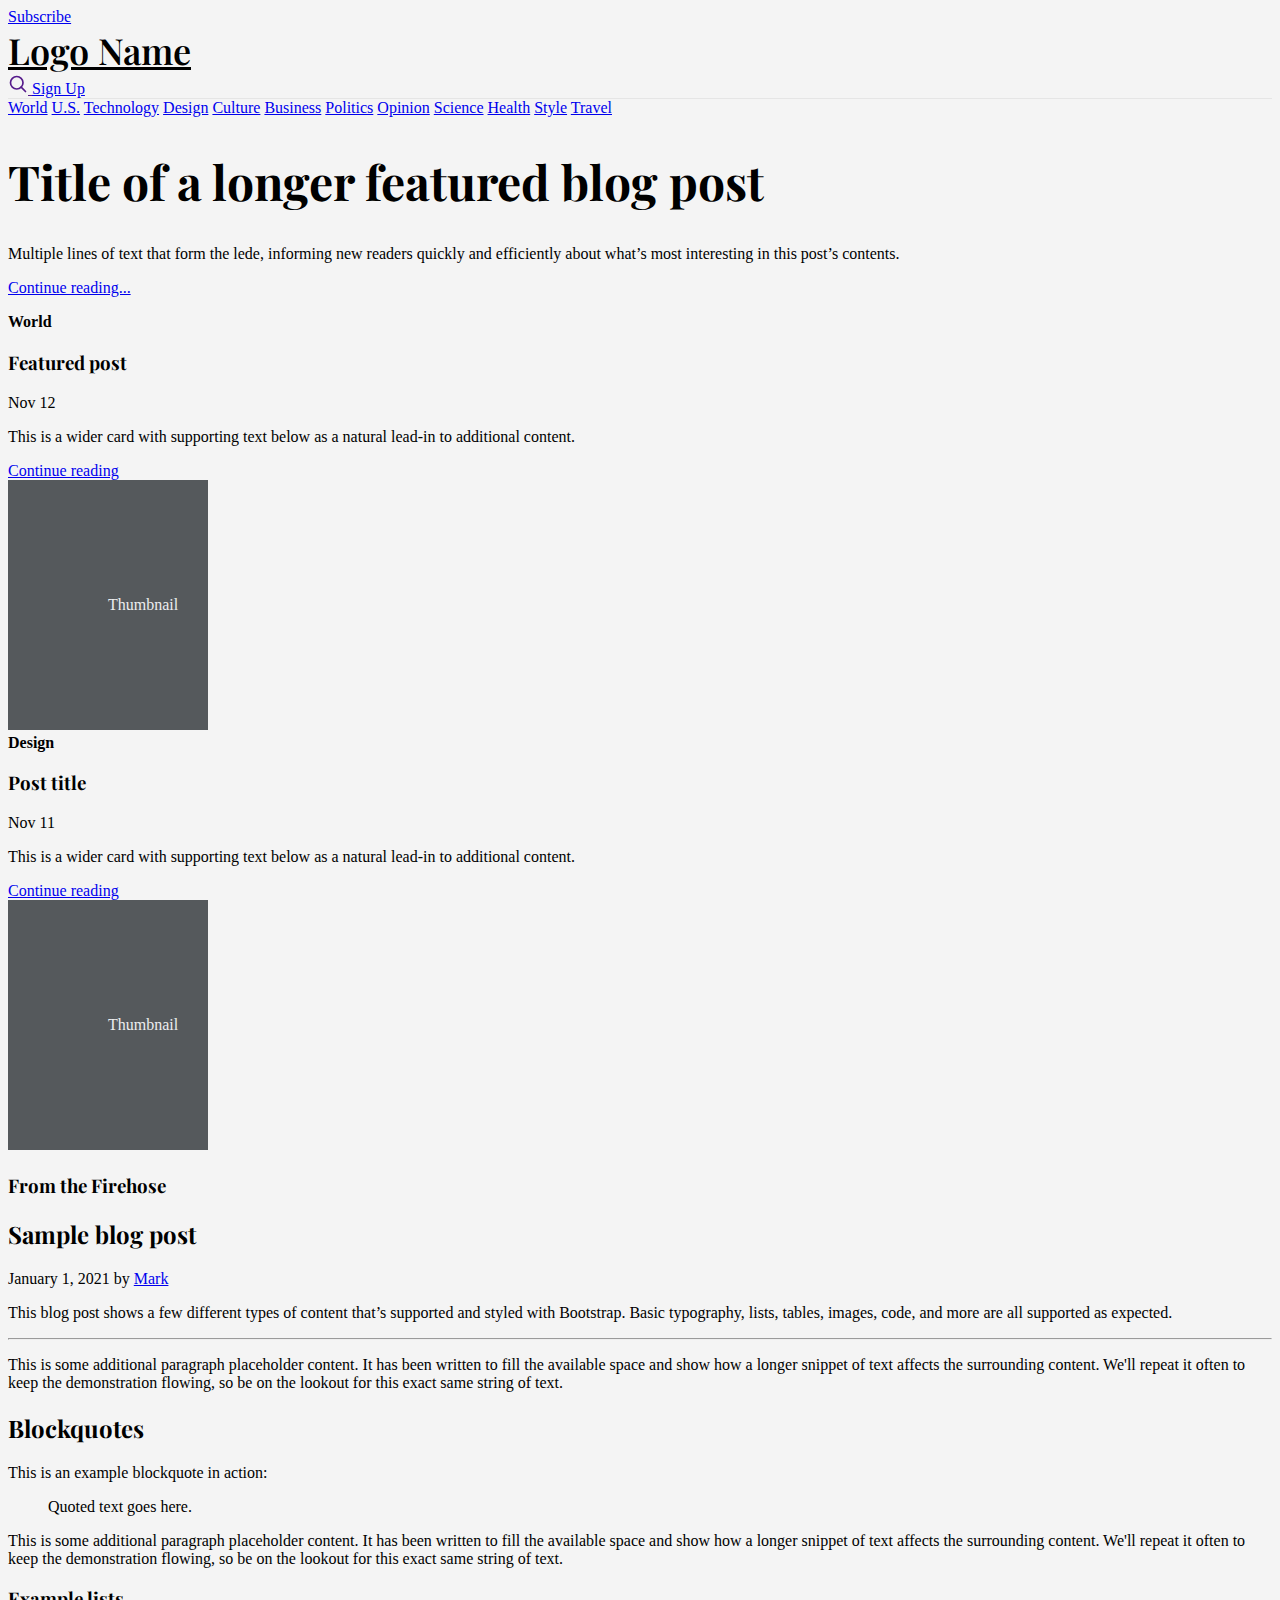
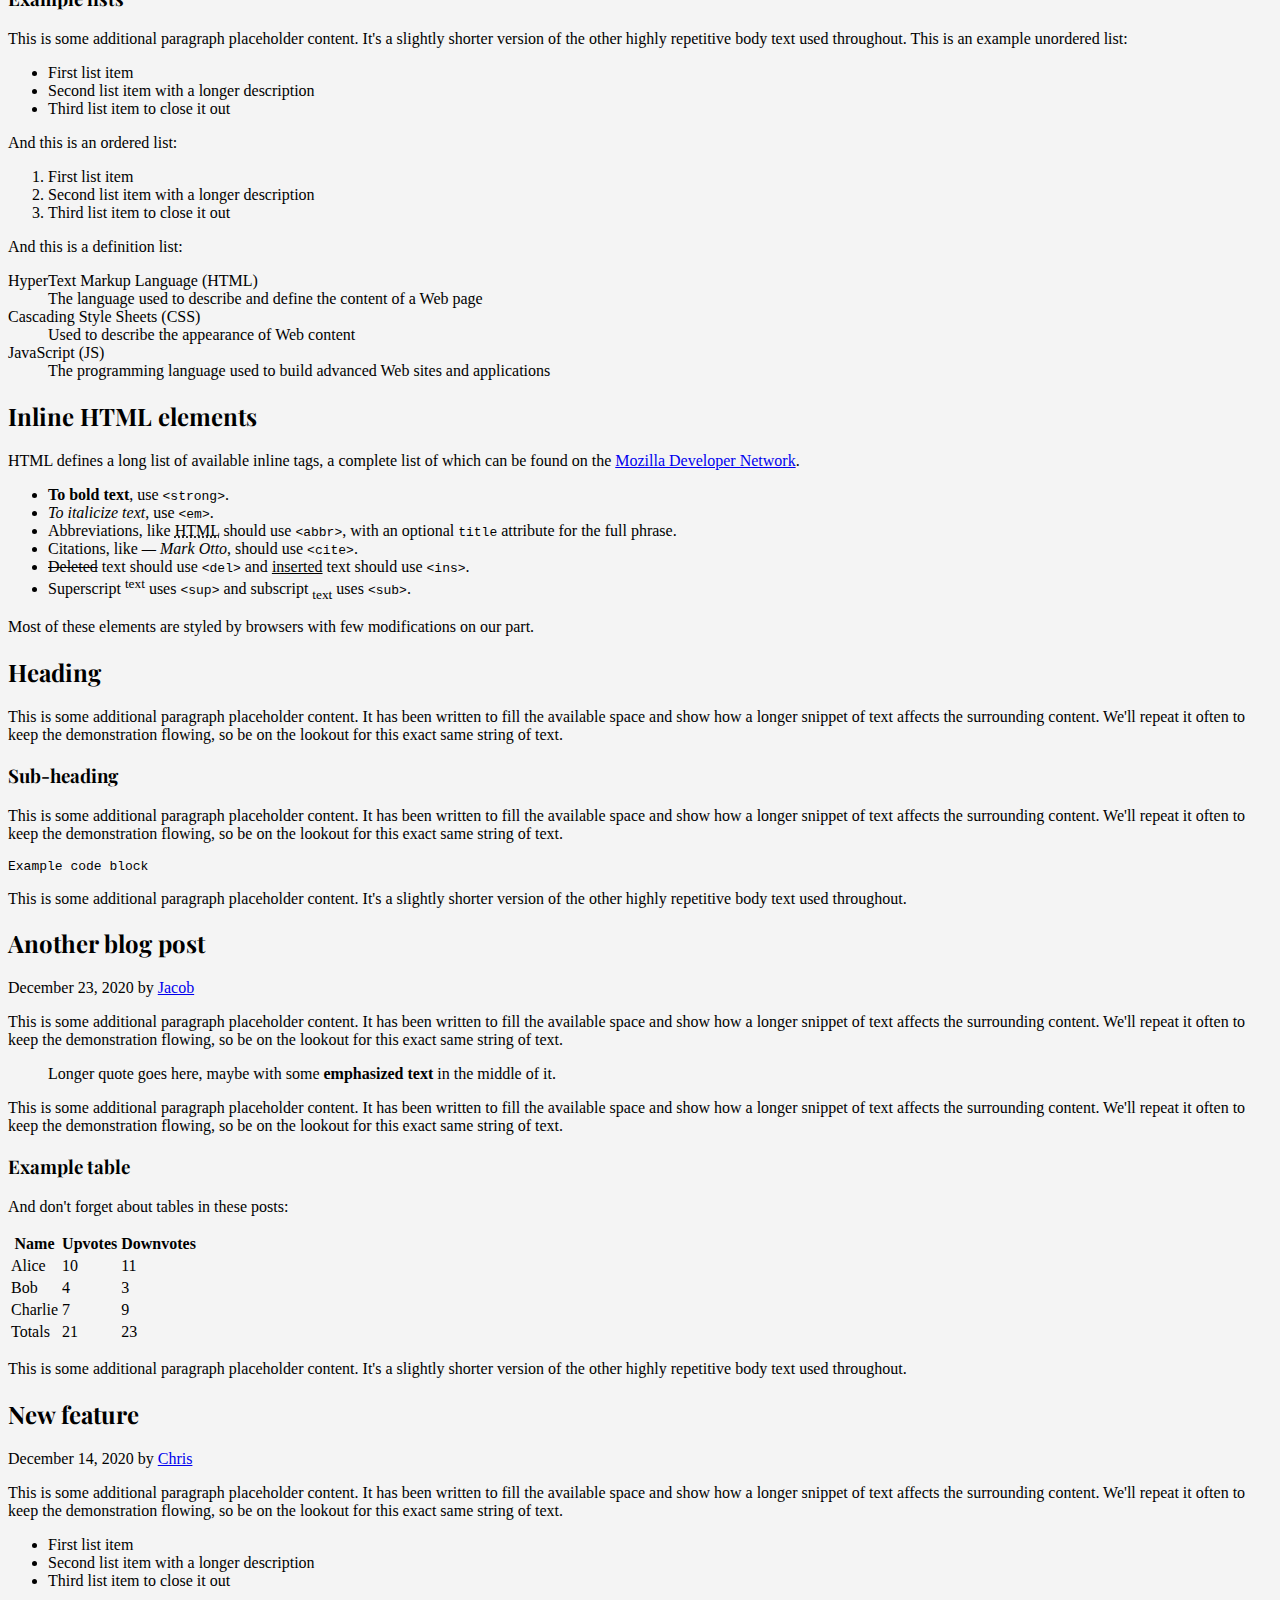
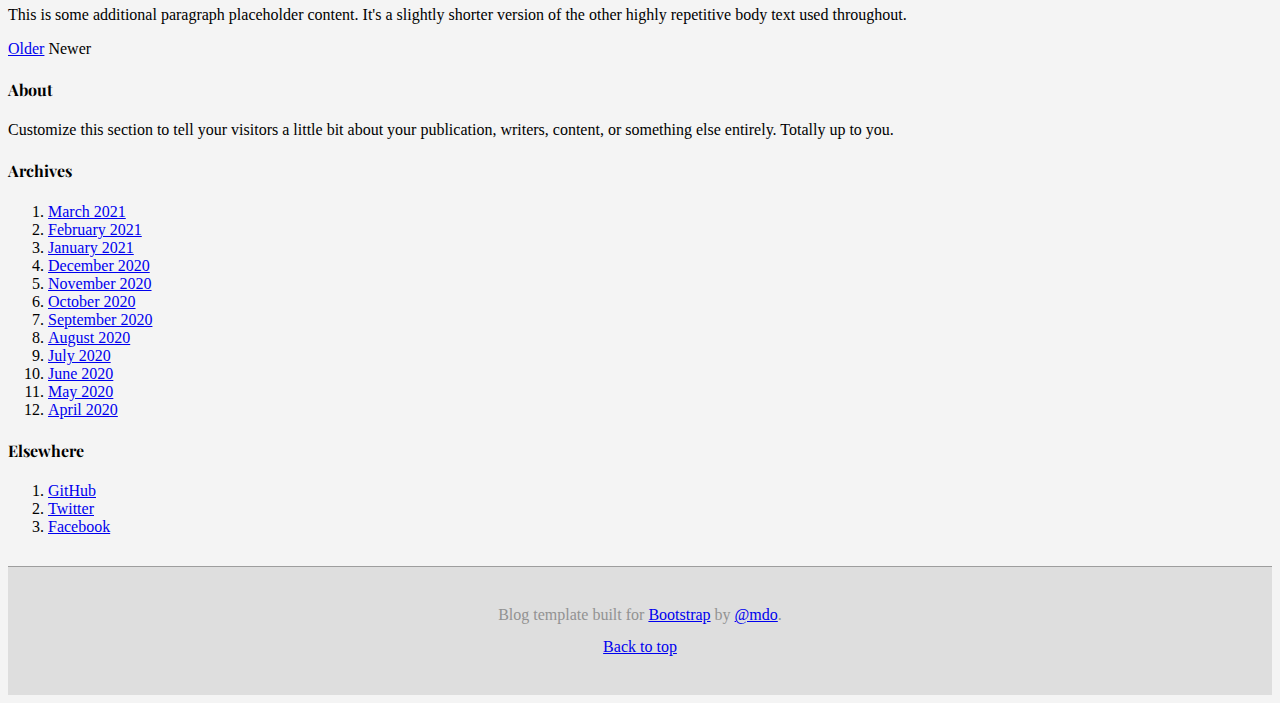
<file: basic_web_development/bootstrap-practice/index.html>
<!DOCTYPE html>
<html lang="en">
<head>
  <meta charset="UTF-8">
  <meta http-equiv="X-UA-Compatible" content="IE=edge">
  <meta name="viewport" content="width=device-width, initial-scale=1.0">
  <title>Bootstrap use</title>

  <link href="https://cdn.jsdelivr.net/npm/bootstrap@5.3.0-alpha3/dist/css/bootstrap.min.css" rel="stylesheet" integrity="sha384-KK94CHFLLe+nY2dmCWGMq91rCGa5gtU4mk92HdvYe+M/SXH301p5ILy+dN9+nJOZ" crossorigin="anonymous">


  <link rel="stylesheet" href="assets/css/style.css">
</head>
<body>
  <div class="container">
    <header class="blog-header lh-1 py-3">
      <div class="row flex-nowrap justify-content-between align-items-center">
        <div class="col-4 pt-1">
          <a href="#" class="link-secondary">Subscribe</a>
        </div>
        <div class="col-4 text-center">
          <a href="" class="blog-header-logo text-body-empahasis">Logo Name</a>
        </div>
        <div class="col-4 d-flex justify-content-end align-items-center">
          <a href="" class="block-header-logo text-body-empahasis link-secondary">
            <svg xmlns="http://www.w3.org/2000/svg" width="20" height="20" fill="none" stroke="currentColor" stroke-linecap="round" stroke-linejoin="round" stroke-width="2" class="mx-3" role="img" viewBox="0 0 24 24"><title>Search</title><circle cx="10.5" cy="10.5" r="7.5"></circle><path d="M21 21l-5.2-5.2"></path></svg>
          </a>
          <a href="#" class="btn btn-sm btn-outline-secondary">Sign Up</a>
        </div>
      </div>
    </header>

    <div class="nav-scroller py-1 mb-2">
      <nav class="nav d-flex justify-content-between">
        <a class="p-2 link-secondary" href="#">World</a>
        <a class="p-2 link-secondary" href="#">U.S.</a>
        <a class="p-2 link-secondary" href="#">Technology</a>
        <a class="p-2 link-secondary" href="#">Design</a>
        <a class="p-2 link-secondary" href="#">Culture</a>
        <a class="p-2 link-secondary" href="#">Business</a>
        <a class="p-2 link-secondary" href="#">Politics</a>
        <a class="p-2 link-secondary" href="#">Opinion</a>
        <a class="p-2 link-secondary" href="#">Science</a>
        <a class="p-2 link-secondary" href="#">Health</a>
        <a class="p-2 link-secondary" href="#">Style</a>
        <a class="p-2 link-secondary" href="#">Travel</a>
      </nav>
    </div>
  </div>

  <main class="container">
    <div class="p-4 p-md-5 mb-4 rounded text-bg-dark">
      <div class="col-md-6 px-0">
        <h1 class="display-4 fst-italic">Title of a longer featured blog post</h1>
        <p class="lead my-3">Multiple lines of text that form the lede, informing new readers quickly and efficiently about what’s most interesting in this post’s contents.</p>
        <p class="lead mb-0"><a href="#" class="text-white fw-bold">Continue reading...</a></p>
      </div>
    </div>
  
    <div class="row mb-2">
      <div class="col-md-6">
        <div class="row g-0 border rounded overflow-hidden flex-md-row mb-4 shadow-sm h-md-250 position-relative">
          <div class="col p-4 d-flex flex-column position-static">
            <strong class="d-inline-block mb-2 text-primary">World</strong>
            <h3 class="mb-0">Featured post</h3>
            <div class="mb-1 text-body-secondary">Nov 12</div>
            <p class="card-text mb-auto">This is a wider card with supporting text below as a natural lead-in to additional content.</p>
            <a href="#" class="stretched-link">Continue reading</a>
          </div>
          <div class="col-auto d-none d-lg-block">
            <svg class="bd-placeholder-img" width="200" height="250" xmlns="http://www.w3.org/2000/svg" role="img" aria-label="Placeholder: Thumbnail" preserveAspectRatio="xMidYMid slice" focusable="false"><title>Placeholder</title><rect width="100%" height="100%" fill="#55595c"></rect><text x="50%" y="50%" fill="#eceeef" dy=".3em">Thumbnail</text></svg>
          </div>
        </div>
      </div>
      <div class="col-md-6">
        <div class="row g-0 border rounded overflow-hidden flex-md-row mb-4 shadow-sm h-md-250 position-relative">
          <div class="col p-4 d-flex flex-column position-static">
            <strong class="d-inline-block mb-2 text-success">Design</strong>
            <h3 class="mb-0">Post title</h3>
            <div class="mb-1 text-body-secondary">Nov 11</div>
            <p class="mb-auto">This is a wider card with supporting text below as a natural lead-in to additional content.</p>
            <a href="#" class="stretched-link">Continue reading</a>
          </div>
          <div class="col-auto d-none d-lg-block">
            <svg class="bd-placeholder-img" width="200" height="250" xmlns="http://www.w3.org/2000/svg" role="img" aria-label="Placeholder: Thumbnail" preserveAspectRatio="xMidYMid slice" focusable="false"><title>Placeholder</title><rect width="100%" height="100%" fill="#55595c"></rect><text x="50%" y="50%" fill="#eceeef" dy=".3em">Thumbnail</text></svg>
          </div>
        </div>
      </div>
    </div>
  
    <div class="row g-5">
      <div class="col-md-8">
        <h3 class="pb-4 mb-4 fst-italic border-bottom">
          From the Firehose
        </h3>
  
        <article class="blog-post">
          <h2 class="blog-post-title mb-1">Sample blog post</h2>
          <p class="blog-post-meta">January 1, 2021 by <a href="#">Mark</a></p>
  
          <p>This blog post shows a few different types of content that’s supported and styled with Bootstrap. Basic typography, lists, tables, images, code, and more are all supported as expected.</p>
          <hr>
          <p>This is some additional paragraph placeholder content. It has been written to fill the available space and show how a longer snippet of text affects the surrounding content. We'll repeat it often to keep the demonstration flowing, so be on the lookout for this exact same string of text.</p>
          <h2>Blockquotes</h2>
          <p>This is an example blockquote in action:</p>
          <blockquote class="blockquote">
            <p>Quoted text goes here.</p>
          </blockquote>
          <p>This is some additional paragraph placeholder content. It has been written to fill the available space and show how a longer snippet of text affects the surrounding content. We'll repeat it often to keep the demonstration flowing, so be on the lookout for this exact same string of text.</p>
          <h3>Example lists</h3>
          <p>This is some additional paragraph placeholder content. It's a slightly shorter version of the other highly repetitive body text used throughout. This is an example unordered list:</p>
          <ul>
            <li>First list item</li>
            <li>Second list item with a longer description</li>
            <li>Third list item to close it out</li>
          </ul>
          <p>And this is an ordered list:</p>
          <ol>
            <li>First list item</li>
            <li>Second list item with a longer description</li>
            <li>Third list item to close it out</li>
          </ol>
          <p>And this is a definition list:</p>
          <dl>
            <dt>HyperText Markup Language (HTML)</dt>
            <dd>The language used to describe and define the content of a Web page</dd>
            <dt>Cascading Style Sheets (CSS)</dt>
            <dd>Used to describe the appearance of Web content</dd>
            <dt>JavaScript (JS)</dt>
            <dd>The programming language used to build advanced Web sites and applications</dd>
          </dl>
          <h2>Inline HTML elements</h2>
          <p>HTML defines a long list of available inline tags, a complete list of which can be found on the <a href="https://developer.mozilla.org/en-US/docs/Web/HTML/Element">Mozilla Developer Network</a>.</p>
          <ul>
            <li><strong>To bold text</strong>, use <code class="language-plaintext highlighter-rouge">&lt;strong&gt;</code>.</li>
            <li><em>To italicize text</em>, use <code class="language-plaintext highlighter-rouge">&lt;em&gt;</code>.</li>
            <li>Abbreviations, like <abbr title="HyperText Markup Language">HTML</abbr> should use <code class="language-plaintext highlighter-rouge">&lt;abbr&gt;</code>, with an optional <code class="language-plaintext highlighter-rouge">title</code> attribute for the full phrase.</li>
            <li>Citations, like <cite>— Mark Otto</cite>, should use <code class="language-plaintext highlighter-rouge">&lt;cite&gt;</code>.</li>
            <li><del>Deleted</del> text should use <code class="language-plaintext highlighter-rouge">&lt;del&gt;</code> and <ins>inserted</ins> text should use <code class="language-plaintext highlighter-rouge">&lt;ins&gt;</code>.</li>
            <li>Superscript <sup>text</sup> uses <code class="language-plaintext highlighter-rouge">&lt;sup&gt;</code> and subscript <sub>text</sub> uses <code class="language-plaintext highlighter-rouge">&lt;sub&gt;</code>.</li>
          </ul>
          <p>Most of these elements are styled by browsers with few modifications on our part.</p>
          <h2>Heading</h2>
          <p>This is some additional paragraph placeholder content. It has been written to fill the available space and show how a longer snippet of text affects the surrounding content. We'll repeat it often to keep the demonstration flowing, so be on the lookout for this exact same string of text.</p>
          <h3>Sub-heading</h3>
          <p>This is some additional paragraph placeholder content. It has been written to fill the available space and show how a longer snippet of text affects the surrounding content. We'll repeat it often to keep the demonstration flowing, so be on the lookout for this exact same string of text.</p>
          <pre><code>Example code block</code></pre>
          <p>This is some additional paragraph placeholder content. It's a slightly shorter version of the other highly repetitive body text used throughout.</p>
        </article>
  
        <article class="blog-post">
          <h2 class="blog-post-title mb-1">Another blog post</h2>
          <p class="blog-post-meta">December 23, 2020 by <a href="#">Jacob</a></p>
  
          <p>This is some additional paragraph placeholder content. It has been written to fill the available space and show how a longer snippet of text affects the surrounding content. We'll repeat it often to keep the demonstration flowing, so be on the lookout for this exact same string of text.</p>
          <blockquote>
            <p>Longer quote goes here, maybe with some <strong>emphasized text</strong> in the middle of it.</p>
          </blockquote>
          <p>This is some additional paragraph placeholder content. It has been written to fill the available space and show how a longer snippet of text affects the surrounding content. We'll repeat it often to keep the demonstration flowing, so be on the lookout for this exact same string of text.</p>
          <h3>Example table</h3>
          <p>And don't forget about tables in these posts:</p>
          <table class="table">
            <thead>
              <tr>
                <th>Name</th>
                <th>Upvotes</th>
                <th>Downvotes</th>
              </tr>
            </thead>
            <tbody>
              <tr>
                <td>Alice</td>
                <td>10</td>
                <td>11</td>
              </tr>
              <tr>
                <td>Bob</td>
                <td>4</td>
                <td>3</td>
              </tr>
              <tr>
                <td>Charlie</td>
                <td>7</td>
                <td>9</td>
              </tr>
            </tbody>
            <tfoot>
              <tr>
                <td>Totals</td>
                <td>21</td>
                <td>23</td>
              </tr>
            </tfoot>
          </table>
  
          <p>This is some additional paragraph placeholder content. It's a slightly shorter version of the other highly repetitive body text used throughout.</p>
        </article>
  
        <article class="blog-post">
          <h2 class="blog-post-title mb-1">New feature</h2>
          <p class="blog-post-meta">December 14, 2020 by <a href="#">Chris</a></p>
  
          <p>This is some additional paragraph placeholder content. It has been written to fill the available space and show how a longer snippet of text affects the surrounding content. We'll repeat it often to keep the demonstration flowing, so be on the lookout for this exact same string of text.</p>
          <ul>
            <li>First list item</li>
            <li>Second list item with a longer description</li>
            <li>Third list item to close it out</li>
          </ul>
          <p>This is some additional paragraph placeholder content. It's a slightly shorter version of the other highly repetitive body text used throughout.</p>
        </article>
  
        <nav class="blog-pagination" aria-label="Pagination">
          <a class="btn btn-outline-primary rounded-pill" href="#">Older</a>
          <a class="btn btn-outline-secondary rounded-pill disabled">Newer</a>
        </nav>
  
      </div>
  
      <div class="col-md-4">
        <div class="position-sticky" style="top: 2rem;">
          <div class="p-4 mb-3 bg-body-tertiary rounded">
            <h4 class="fst-italic">About</h4>
            <p class="mb-0">Customize this section to tell your visitors a little bit about your publication, writers, content, or something else entirely. Totally up to you.</p>
          </div>
  
          <div class="p-4">
            <h4 class="fst-italic">Archives</h4>
            <ol class="list-unstyled mb-0">
              <li><a href="#">March 2021</a></li>
              <li><a href="#">February 2021</a></li>
              <li><a href="#">January 2021</a></li>
              <li><a href="#">December 2020</a></li>
              <li><a href="#">November 2020</a></li>
              <li><a href="#">October 2020</a></li>
              <li><a href="#">September 2020</a></li>
              <li><a href="#">August 2020</a></li>
              <li><a href="#">July 2020</a></li>
              <li><a href="#">June 2020</a></li>
              <li><a href="#">May 2020</a></li>
              <li><a href="#">April 2020</a></li>
            </ol>
          </div>
  
          <div class="p-4">
            <h4 class="fst-italic">Elsewhere</h4>
            <ol class="list-unstyled">
              <li><a href="#">GitHub</a></li>
              <li><a href="#">Twitter</a></li>
              <li><a href="#">Facebook</a></li>
            </ol>
          </div>
        </div>
      </div>
    </div>
  
  </main>

  <footer class="blog-footer">
    <p>Blog template built for <a href="https://getbootstrap.com/">Bootstrap</a> by <a href="https://twitter.com/mdo">@mdo</a>.</p>
    <p>
      <a href="#">Back to top</a>
    </p>
  </footer>
  
  
</body>
</html>
</file>
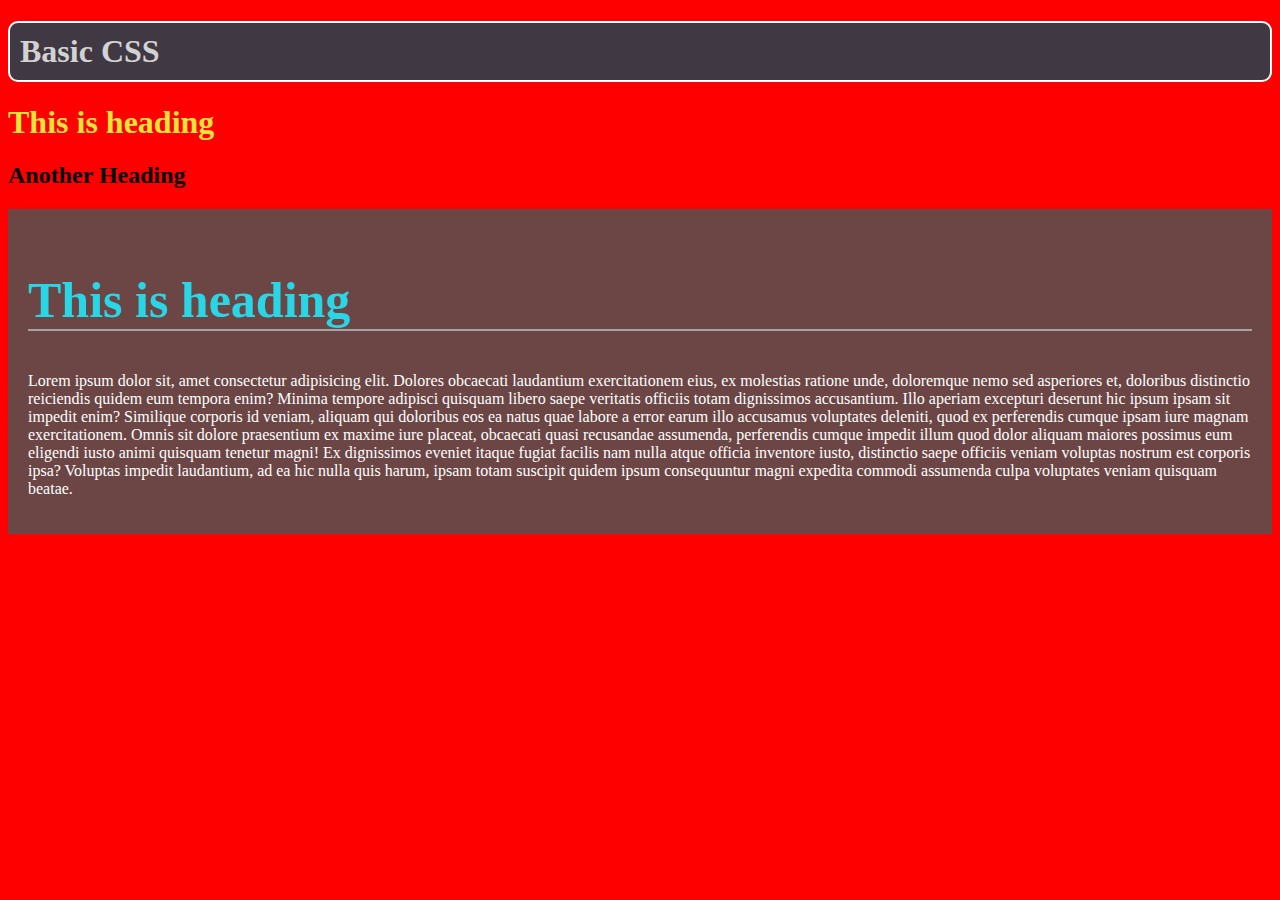
<file: basic_web_development/part4/index.html>
<!DOCTYPE html>
<html lang="en">
<head>
  <meta charset="UTF-8">
  <meta http-equiv="X-UA-Compatible" content="IE=edge">
  <meta name="viewport" content="width=device-width, initial-scale=1.0">
  <title>Basic CSS</title>

  <link rel="stylesheet" href="css/style.css">

  <style>
    .my-heading {
      color: rgb(234, 228, 57);
    }  
    
  </style>
</head>
<body>
  <h1 style=" background: #403842; color: #d2d2d2; padding: 10px; border: 2px solid white; border-radius: 10px;">Basic CSS</h1> 
  <h1 class="my-heading">This is heading</h1>
  <h2>Another Heading</h2>

  <div class="box-area">
    <h2 class="heading">This is heading</h2>
    <p class="description">Lorem ipsum dolor sit, amet consectetur adipisicing elit. Dolores obcaecati laudantium exercitationem eius, ex molestias ratione unde, doloremque nemo sed asperiores et, doloribus distinctio reiciendis quidem eum tempora enim? Minima tempore adipisci quisquam libero saepe veritatis officiis totam dignissimos accusantium. Illo aperiam excepturi deserunt hic ipsum ipsam sit impedit enim? Similique corporis id veniam, aliquam qui doloribus eos ea natus quae labore a error earum illo accusamus voluptates deleniti, quod ex perferendis cumque ipsam iure magnam exercitationem. Omnis sit dolore praesentium ex maxime iure placeat, obcaecati quasi recusandae assumenda, perferendis cumque impedit illum quod dolor aliquam maiores possimus eum eligendi iusto animi quisquam tenetur magni! Ex dignissimos eveniet itaque fugiat facilis nam nulla atque officia inventore iusto, distinctio saepe officiis veniam voluptas nostrum est corporis ipsa? Voluptas impedit laudantium, ad ea hic nulla quis harum, ipsam totam suscipit quidem ipsum consequuntur magni expedita commodi assumenda culpa voluptates veniam quisquam beatae.</p>
  </div>
  
</body>
</html>
</file>
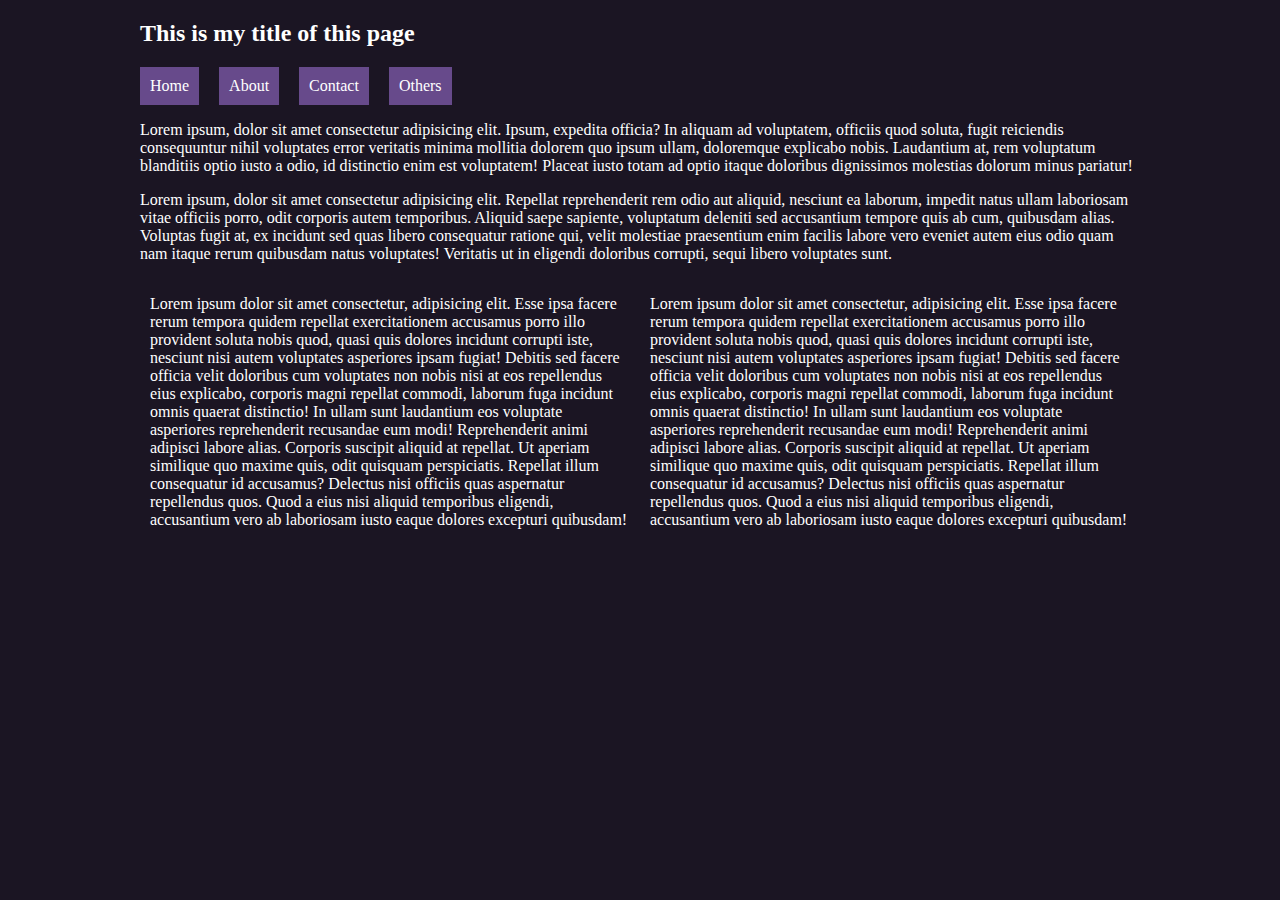
<file: basic_web_development/part6/index.html>
<!DOCTYPE html>
<html lang="en">
<head>
  <meta charset="UTF-8">
  <meta http-equiv="X-UA-Compatible" content="IE=edge">
  <meta name="viewport" content="width=device-width, initial-scale=1.0">
  <title>Creating Layouts Using Divs</title>

  <link rel="stylesheet" href="assets/css/style.css">
</head>
<body>
  <div class="container">
    <h2>This is my title of this page</h2>

    <ul class="menu">
      <li><a href="">Home</a></li>
      <li><a href="">About</a></li>
      <li><a href="">Contact</a></li>
      <li><a href="">Others</a></li>
    </ul>
    <p>Lorem ipsum, dolor sit amet consectetur adipisicing elit. Ipsum, expedita officia? In aliquam ad voluptatem, officiis quod soluta, fugit reiciendis consequuntur nihil voluptates error veritatis minima mollitia dolorem quo ipsum ullam, doloremque explicabo nobis. Laudantium at, rem voluptatum blanditiis optio iusto a odio, id distinctio enim est voluptatem! Placeat iusto totam ad optio itaque doloribus dignissimos molestias dolorum minus pariatur!</p>

    <p>Lorem ipsum, dolor sit amet consectetur adipisicing elit. Repellat reprehenderit rem odio aut aliquid, nesciunt ea laborum, impedit natus ullam laboriosam vitae officiis porro, odit corporis autem temporibus. Aliquid saepe sapiente, voluptatum deleniti sed accusantium tempore quis ab cum, quibusdam alias. Voluptas fugit at, ex incidunt sed quas libero consequatur ratione qui, velit molestiae praesentium enim facilis labore vero eveniet autem eius odio quam nam itaque rerum quibusdam natus voluptates! Veritatis ut in eligendi doloribus corrupti, sequi libero voluptates sunt.</p>

    <div class="row">
      <div class="column">
        <p>Lorem ipsum dolor sit amet consectetur, adipisicing elit. Esse ipsa facere rerum tempora quidem repellat exercitationem accusamus porro illo provident soluta nobis quod, quasi quis dolores incidunt corrupti iste, nesciunt nisi autem voluptates asperiores ipsam fugiat! Debitis sed facere officia velit doloribus cum voluptates non nobis nisi at eos repellendus eius explicabo, corporis magni repellat commodi, laborum fuga incidunt omnis quaerat distinctio! In ullam sunt laudantium eos voluptate asperiores reprehenderit recusandae eum modi! Reprehenderit animi adipisci labore alias. Corporis suscipit aliquid at repellat. Ut aperiam similique quo maxime quis, odit quisquam perspiciatis. Repellat illum consequatur id accusamus? Delectus nisi officiis quas aspernatur repellendus quos. Quod a eius nisi aliquid temporibus eligendi, accusantium vero ab laboriosam iusto eaque dolores excepturi quibusdam!</p>
      </div>
      <div class="column">
        <p>Lorem ipsum dolor sit amet consectetur, adipisicing elit. Esse ipsa facere rerum tempora quidem repellat exercitationem accusamus porro illo provident soluta nobis quod, quasi quis dolores incidunt corrupti iste, nesciunt nisi autem voluptates asperiores ipsam fugiat! Debitis sed facere officia velit doloribus cum voluptates non nobis nisi at eos repellendus eius explicabo, corporis magni repellat commodi, laborum fuga incidunt omnis quaerat distinctio! In ullam sunt laudantium eos voluptate asperiores reprehenderit recusandae eum modi! Reprehenderit animi adipisci labore alias. Corporis suscipit aliquid at repellat. Ut aperiam similique quo maxime quis, odit quisquam perspiciatis. Repellat illum consequatur id accusamus? Delectus nisi officiis quas aspernatur repellendus quos. Quod a eius nisi aliquid temporibus eligendi, accusantium vero ab laboriosam iusto eaque dolores excepturi quibusdam!</p>
      </div>
    </div>
  </div>
  
</body>
</html>
</file>
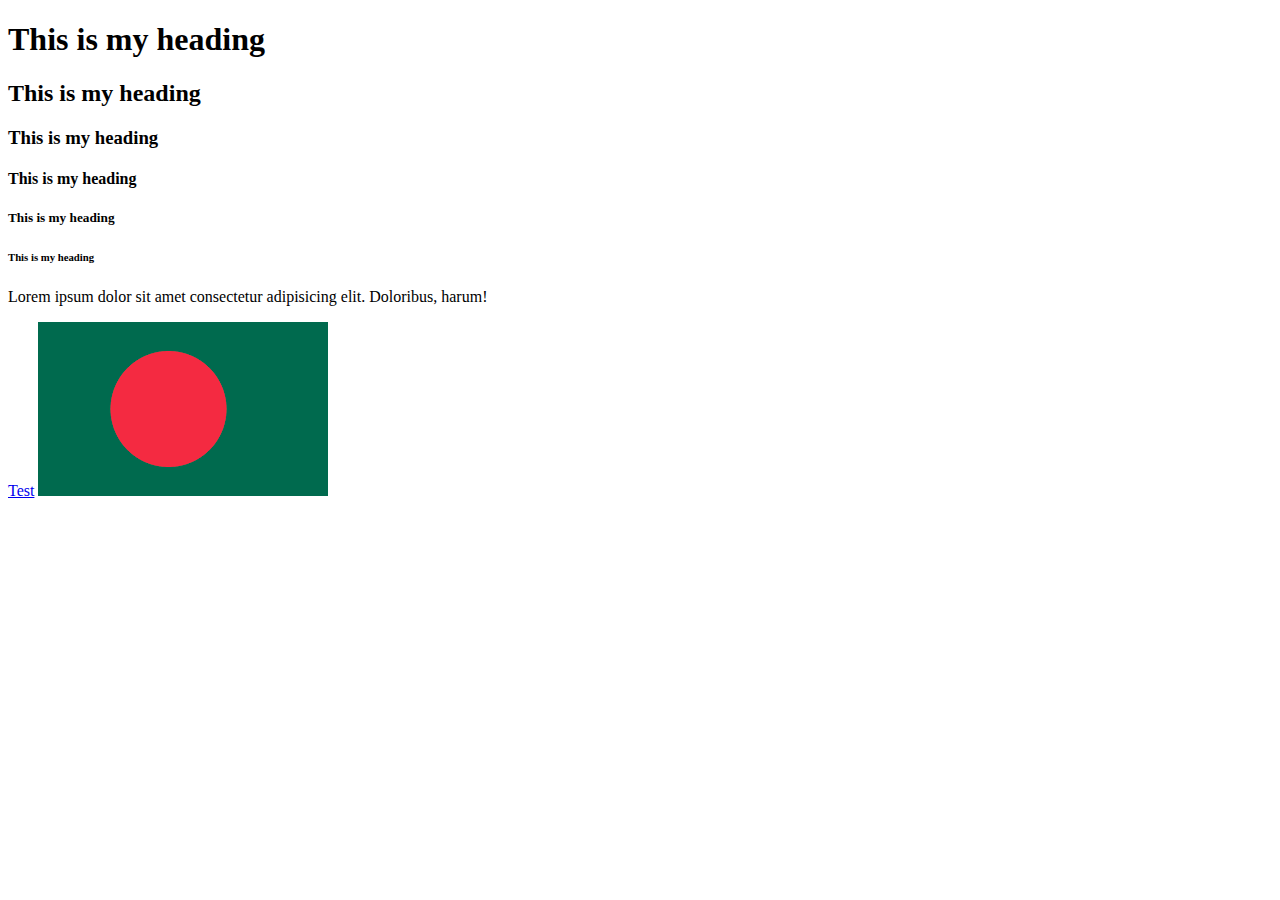
<file: basic_web_development/part1.html>
<!DOCTYPE html>
<html lang="en">
<head>
  <meta charset="UTF-8">
  <meta http-equiv="X-UA-Compatible" content="IE=edge">
  <meta name="viewport" content="width=device-width, initial-scale=1.0">
  <title>Document</title>
</head>
<body>
  <h1>This is my heading</h1>
  <h2>This is my heading</h2>
  <h3>This is my heading</h3>
  <h4>This is my heading</h4>
  <h5>This is my heading</h5>
  <h6>This is my heading</h6>

  <p>Lorem ipsum dolor sit amet consectetur adipisicing elit. Doloribus, harum!</p>

  <a href="http://google.com">Test</a>

  <img src="[data-uri]" alt="">

  
</body>
</html>
</file>
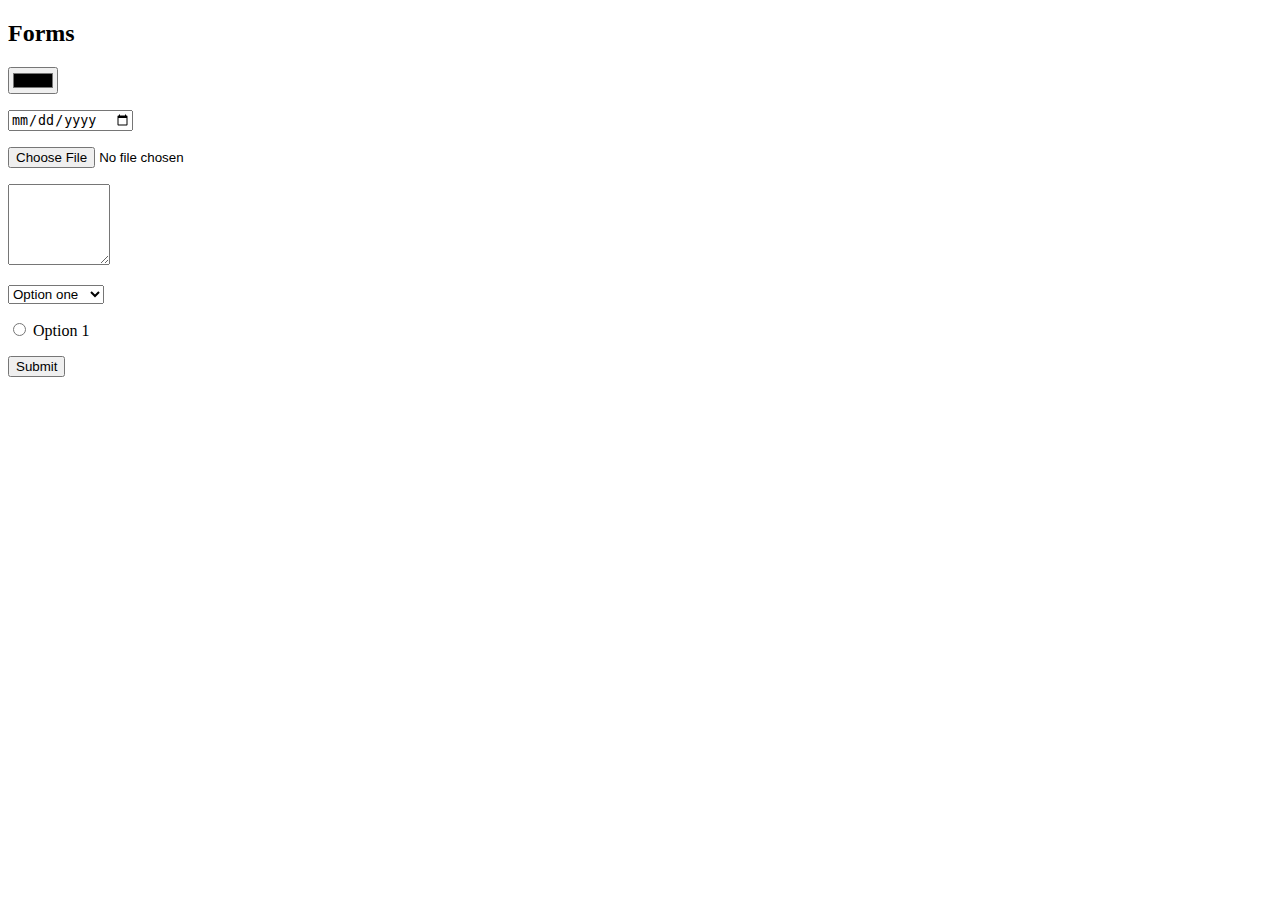
<file: basic_web_development/part2.html>
<!DOCTYPE html>
<html lang="en">
<head>
  <meta charset="UTF-8">
  <meta http-equiv="X-UA-Compatible" content="IE=edge">
  <meta name="viewport" content="width=device-width, initial-scale=1.0">
  <title>Document</title>
</head>
<body>
  <!-- <h1>This is my heading</h1>
  <h2>This is my heading</h2>
  <h3>This is my heading</h3>
  <h4>This is my heading</h4>
  <h5>This is my heading</h5>
  <h6>This is my heading</h6>

  <p>Lorem ipsum dolor sit amet consectetur adipisicing elit. Doloribus, harum!</p>

  <a href="http://google.com">Test</a>

  <img src="[data-uri]" alt=""> -->

  <h2>Forms</h2>

  <p><input type="color"></p>
  <p><input type="date"></p>
  <p><input type="file"></p>

  <p><textarea name="" id="" cols="10" rows="5"></textarea></p>
  <p>
    <select name="" id="">
      <option value="">Option one</option>
      <option value="">OPtion two</option>
      <option value="">Option three</option>
    </select>
  </p>
  <p>
    <input type="radio"> Option 1
  </p>

  <button>Submit</button>
</body>
</html>
</file>
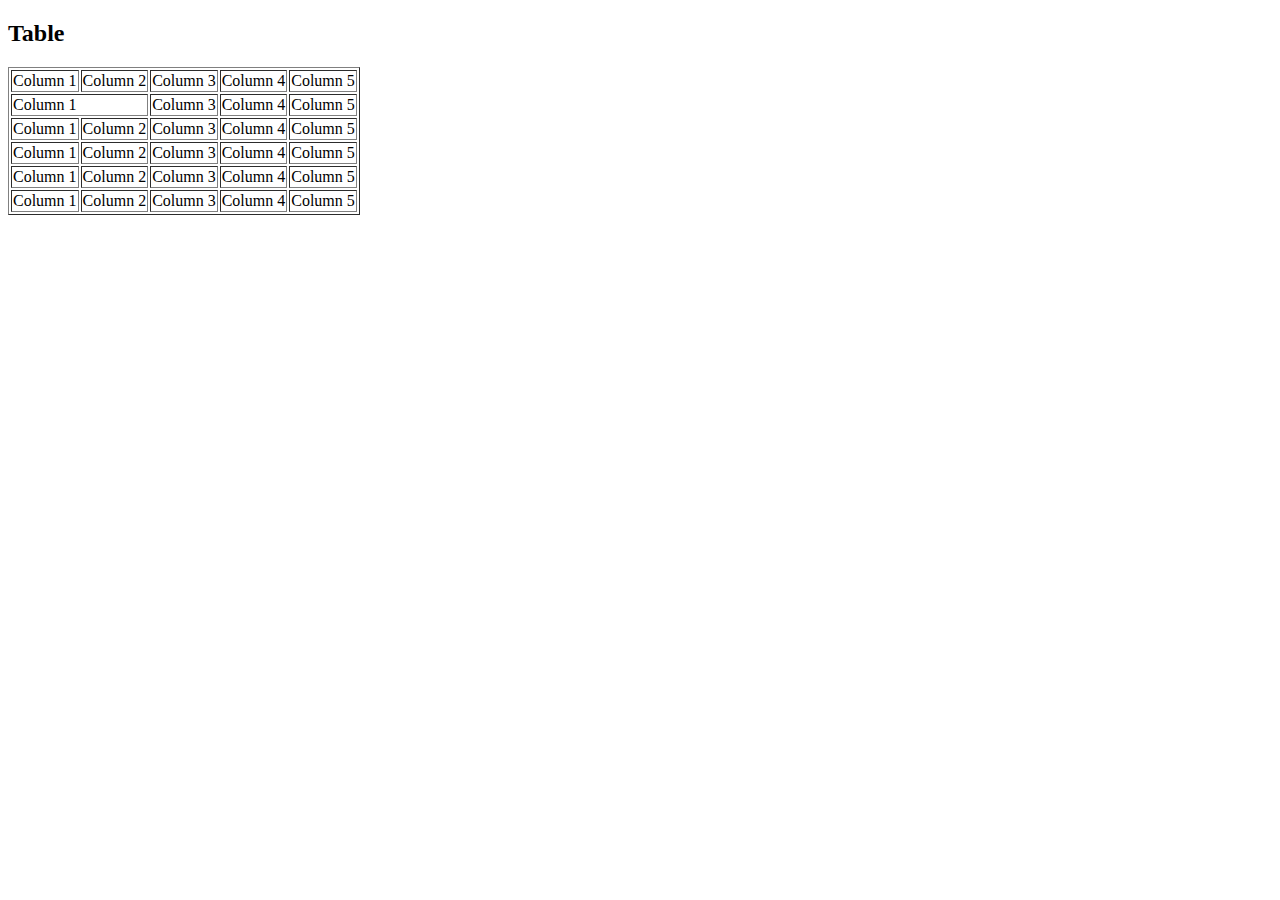
<file: basic_web_development/part3.html>
<!DOCTYPE html>
<html lang="en">
<head>
  <meta charset="UTF-8">
  <meta http-equiv="X-UA-Compatible" content="IE=edge">
  <meta name="viewport" content="width=device-width, initial-scale=1.0">
  <title>Table</title>
</head>
<body>  
  <h2>Table</h2>

  <table border="1">
    <tr>
      <td>Column 1</td>
      <td>Column 2</td>
      <td>Column 3</td>
      <td>Column 4</td>
      <td>Column 5</td>
    </tr>
    <tr>
      <td colspan="2">Column 1</td>
      <td>Column 3</td>
      <td>Column 4</td>
      <td>Column 5</td>
    </tr>
    <tr>
      <td>Column 1</td>
      <td>Column 2</td>
      <td>Column 3</td>
      <td>Column 4</td>
      <td>Column 5</td>
    </tr>
    <tr>
      <td>Column 1</td>
      <td>Column 2</td>
      <td>Column 3</td>
      <td>Column 4</td>
      <td>Column 5</td>
    </tr>
    <tr>
      <td>Column 1</td>
      <td>Column 2</td>
      <td>Column 3</td>
      <td>Column 4</td>
      <td>Column 5</td>
    </tr>
    <tr>
      <td>Column 1</td>
      <td>Column 2</td>
      <td>Column 3</td>
      <td>Column 4</td>
      <td>Column 5</td>
    </tr>
  </table>
  
</body>
</html>
</file>
<file: basic_web_development/bootstrap-practice/assets/css/style.css>
@import url('https://fonts.googleapis.com/css2?family=Lato:ital,wght@0,100;0,300;0,400;0,700;0,900;1,100;1,300;1,400;1,700;1,900&family=Playfair+Display:wght@400;500;600;700;800;900&display=swap');

body {
  background: #f4f4f4;
}

h1, h2, h3, h4, h5, h6 {
  /* font-family: 'Lato', sans-serif; */
  font-family: 'Playfair Display', serif;
  font-weight: 700;
}

.display-4 {
  font-size: 3rem;
  font-weight: 700;
}


.blog-header-logo {
  font-size: 2.25rem;
  font-family: "Playfair Display", Georgia, "Times New Roman", serif/*rtl:Amiri, Georgia, "Times New Roman", serif*/;
  color: black;
  font-weight: 600;
}

.blog-header {
  border-bottom: 1px solid #e5e5e5;
}

.blog-footer {
  text-align: center;
  color: #929292;
  border-top: 1px solid #9d9d9d;
  margin-top: 30px;
  padding: 32px 0;
  background: #dedede;
  line-height: 32px;
}

.blog-footer p {
  margin: 0;
}
</file>
<file: basic_web_development/part4/css/style.css>
body {
  background: red;
}

.box-area {
  background: #6b4645;
  color: #fff;
  padding: 20px;
}

.box-area .heading {
  color: #29d6e6;
  font-size: 50px;
  font-weight: 700;
  border-bottom: 2px solid #a4a4a4;
}
</file>
<file: basic_web_development/part6/assets/css/style.css>
body {
  background: #1b1523;
  color: #fff;
}

.container {
  width: 1000px;
  margin-left: auto;
  margin-right: auto;
}

.menu {
  display: flex;
  list-style: none;
  margin: 0;
  padding: 0;
}

.menu li {
  margin-right: 20px;  
}

.menu li a {
  background-color: #674a8b;
  padding: 10px;
  display: inline-block;
  text-decoration: none;
  color: #fff;
}

.row {
  display: flex;
}

.column {
  padding-left: 10px;
  padding-right: 10px;
}
</file>
